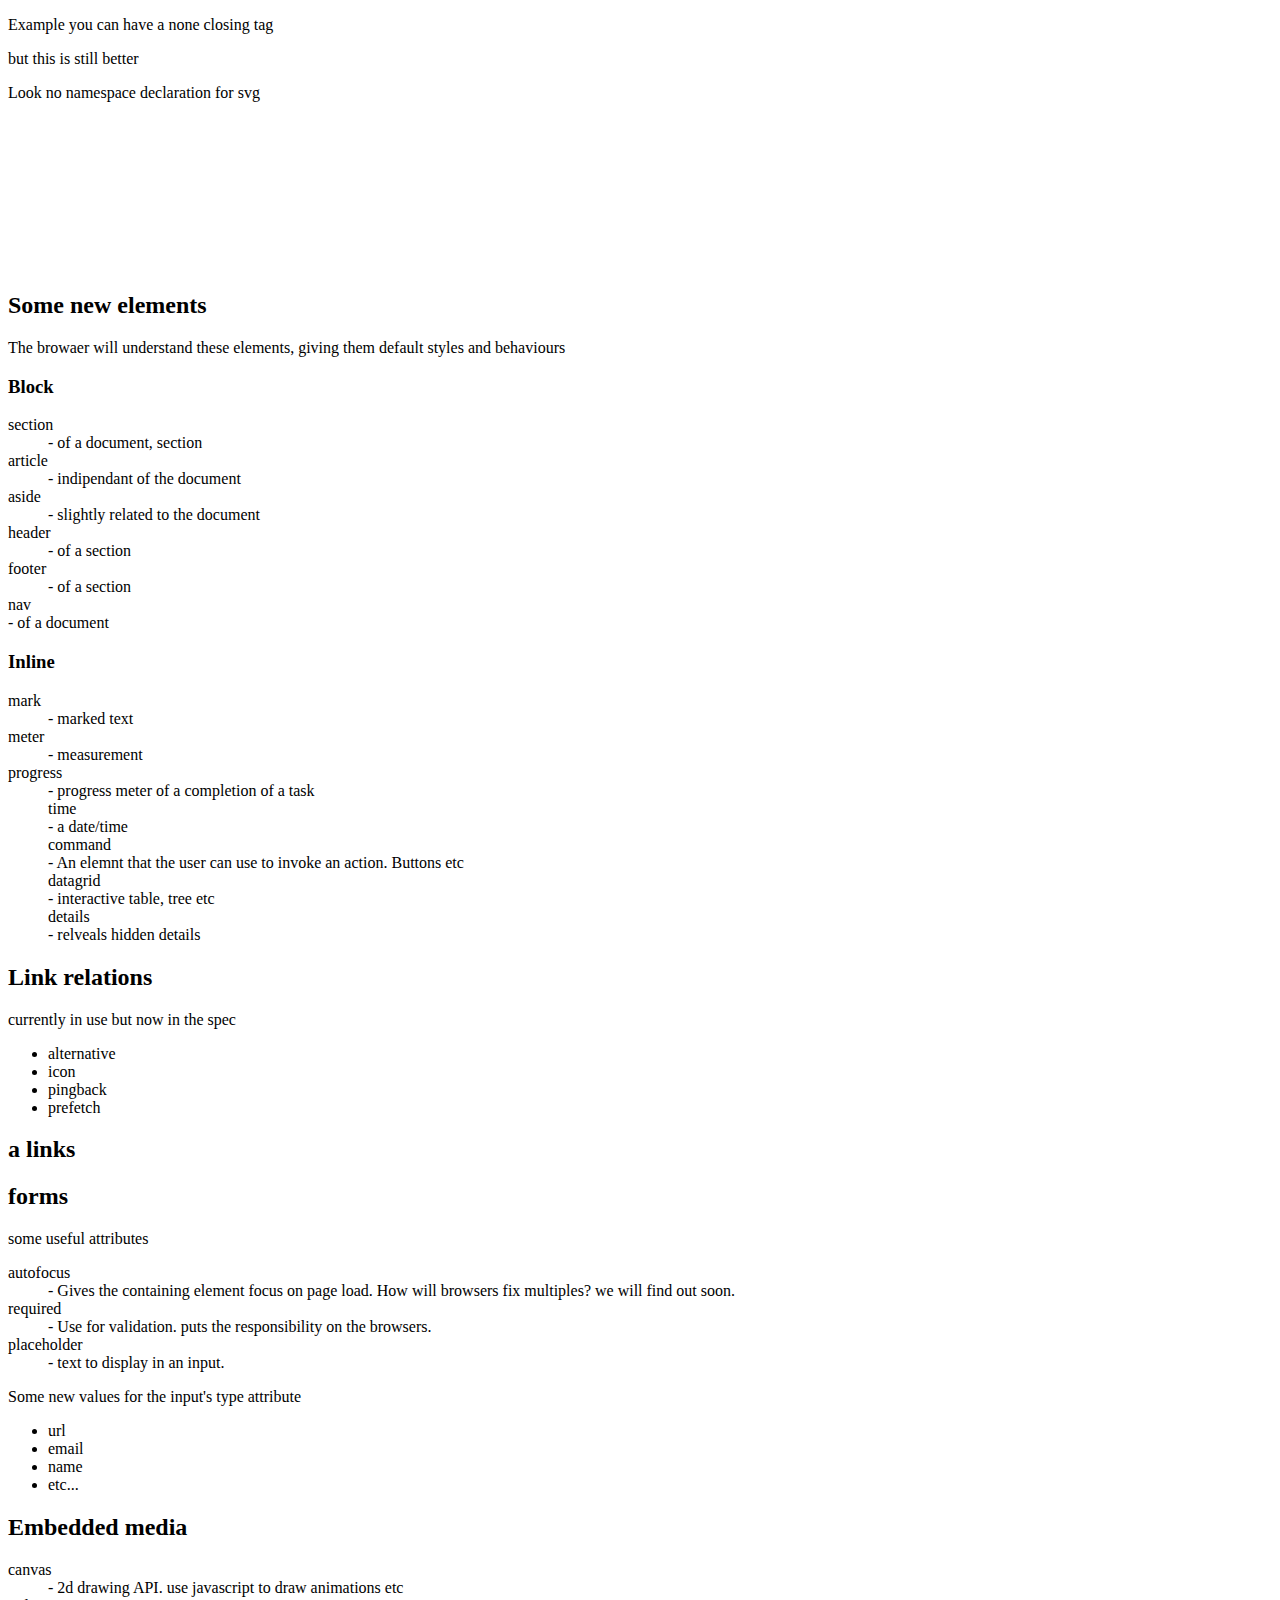
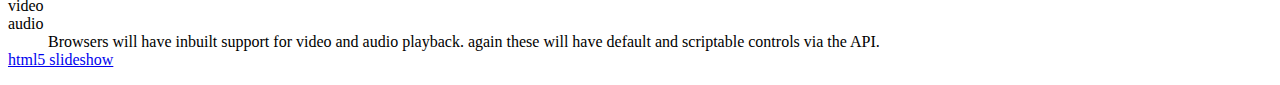
<file: public/projects/html5/index.html>
<!DOCTYPE html>
<html>
  <head>
    <title>HTML5 test page</title>
    <meta charset="UTF-8">
    <style></style>
	</head>
	<body>
		<p>Example you can have a none closing tag
		<p>but this is still better</p>

		<p>Look no namespace declaration for svg</p>
		<svg><circle /></svg>

		<h2>Some new elements</h3>

		<p>The browaer will understand these elements, giving them default styles and behaviours</p>

		<h3>Block</h3>
		<dl>
			<dt>section</dt><dd> - of a document, section</dd>
			<dt>article</dt><dd> - indipendant of the document</dd>
			<dt>aside<dt><dd> - slightly related to the document</dd>
			<dt>header</dt><dd> - of a section</dd>
			<dt>footer</dt><dd> - of a section</dd>
			<dt>nav</dt> - of a document</dd>
		</dl>

		<h3>Inline</h3>
		<dl>
			<dt>mark</dt><dd> - marked text</dd>
			<dt>meter</dt><dd> - measurement</dd>
			<dt>progress</dt><dd> - progress meter of a completion of a task</dd>
			<dd>time</dt><dd> - a date/time</dd>
			<dd>command</dt><dd> - An elemnt that the user can use to invoke an action. Buttons etc</dd>
			<dd>datagrid</dt><dd> - interactive table, tree etc</dd>
			<dd>details</dt><dd> - relveals hidden details</dd>
		</dl>

		<h2>Link relations</h2>
		<p>currently in use but now in the spec</p>
		<ul>
		<li>alternative</li>
		<li>icon</li>
		<li>pingback</li>
		<li>prefetch</li>
		</ul>
		<h2>a links</h2>

		<h2>forms</h2>
		<p>some useful attributes</p>
		<dl>
		<dt>autofocus</dt><dd> - Gives the containing element focus on page load. How will browsers fix multiples? we will find out soon.</dd>
		<dt>required</dt><dd> - Use for validation. puts the responsibility on the browsers.</dd>
		<dt>placeholder</dt><dd> - text to display in an input.</dd>
		</dl>
		<p>Some new values for the input's type attribute</p>
		<ul>
			<li>url</li><li>email</li><li>name</li><li>etc...</li>
		</ul>

		<h2>Embedded media </h2>
		<dl><dt>canvas</dt><dd> - 2d drawing API. use javascript to draw animations etc</dd>

		<dt>video  </dt>
		<dt>audio  </dt>
		<dd>Browsers will have inbuilt support for video and audio playback.
		again these will have default and scriptable controls via the API.</dd>

		<a href="http://apirocks.com/html5/html5.html">html5 slideshow</a>

	</body>
</html>
</file>
